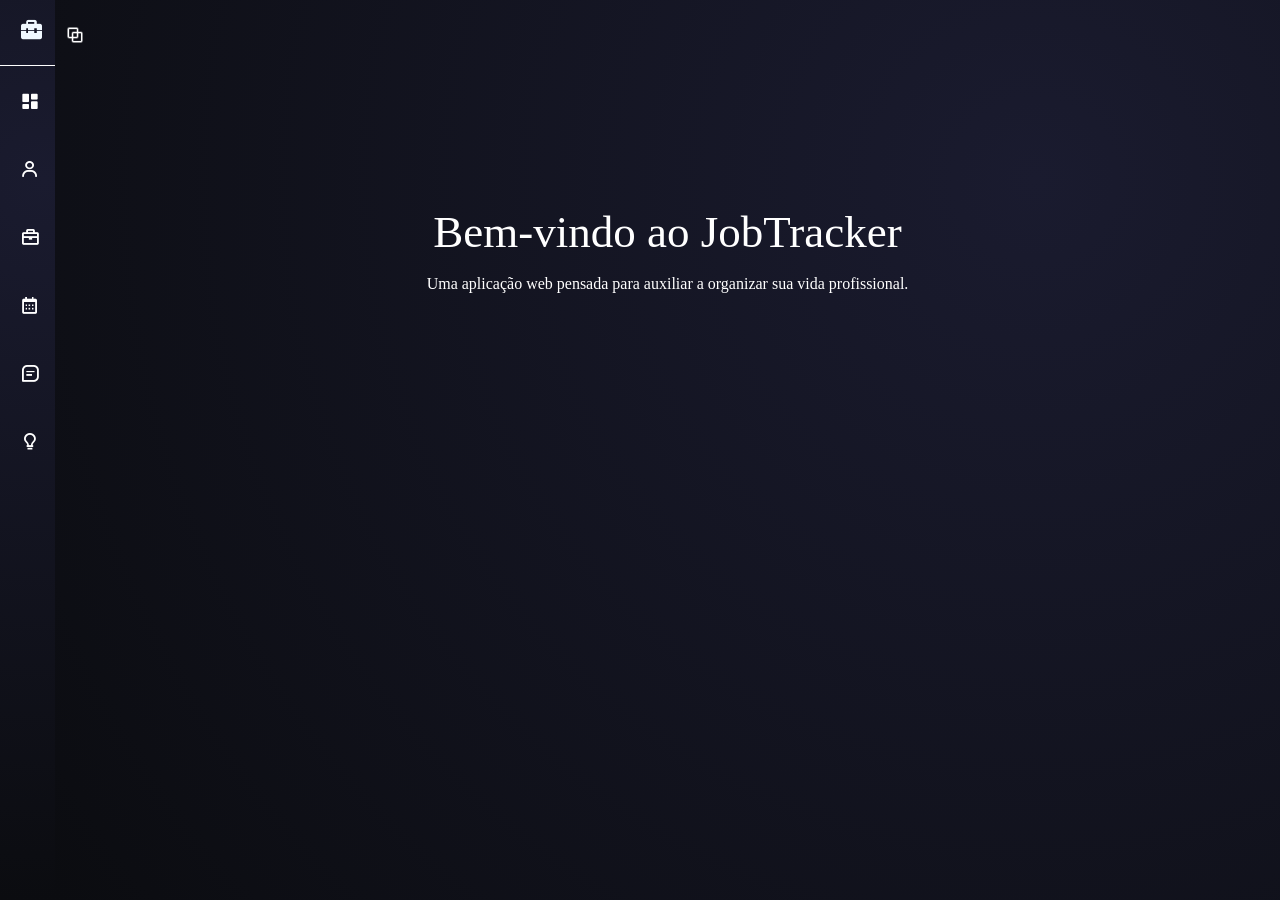
<file: wwwroot/index.html>
<!DOCTYPE html>
<html lang="pt-BR">

<head>
    <meta charset="UTF-8">

    <meta
        http-equiv="X-UA-Compatible"
        content="IE=edge"
    >

    <meta
        name="viewport"
        content="width=device-width, initial-scale=1.0"
    >

    <link
        rel="stylesheet"
        href="./style.css"
    >

    <link
        rel="stylesheet"
        href="./Cadstyle.css"
    >

    <link
        href="https://unpkg.com/boxicons@2.1.4/css/boxicons.min.css"
        rel="stylesheet"
    >

    <title>Front-End do JobTracker</title>
</head>

<body>

    <main class="main-wrap">

        <header class="main-head">

            <div class="Bolhas-sidebar">
                <span></span>
                <span></span>
                <span></span>
                <span></span>
                <span></span>
                <span></span>
                <span></span>
                <span></span>
                <span></span>
            </div>

            <div class="main-nav">

                <nav class="navbar">

                    <div class="navbar-nav">

                        <div class="title">
                            <h3>
                                <i class="bx bxs-briefcase-alt-2"></i>

                                <span class="title-text">
                                    JobTracker
                                </span>
                            </h3>
                        </div>

                        <ul class="nav-list">

                            <section
                                id="func1"
                                class="tab-content active"
                            >
                                <li class="nav-list-item">
                                    <button
                                        class="nav-btn"
                                        data-target="event1"
                                        type="button"
                                    >
                                        <a
                                            href="#"
                                            class="nav-link"
                                        >
                                            <i class="bx bxs-dashboard"></i>

                                            <span class="link-text">
                                                Dashboard
                                            </span>
                                        </a>
                                    </button>
                                </li>
                            </section>

                            <section
                                id="func2"
                                class="tab-content active"
                            >
                                <li class="nav-list-item">
                                    <button
                                        class="nav-btn"
                                        data-target="event2"
                                        type="button"
                                    >
                                        <a
                                            href="#"
                                            class="nav-link"
                                        >
                                            <i class="bx bx-user"></i>

                                            <span class="link-text">
                                                Cadastro
                                            </span>
                                        </a>
                                    </button>
                                </li>
                            </section>

                            <section
                                id="func3"
                                class="tab-content active"
                            >
                                <li class="nav-list-item">
                                    <button
                                        class="nav-btn"
                                        data-target="event3"
                                        type="button"
                                    >
                                        <a
                                            href="#"
                                            class="nav-link"
                                        >
                                            <i class="bx bx-briefcase"></i>

                                            <span class="link-text">
                                                Entrevista
                                            </span>
                                        </a>
                                    </button>
                                </li>
                            </section>

                            <section
                                id="func4"
                                class="tab-content active"
                            >
                                <li class="nav-list-item">
                                    <button
                                        class="nav-btn"
                                        data-target="event4"
                                        type="button"
                                    >
                                        <a
                                            href="#"
                                            class="nav-link"
                                        >
                                            <i class="bx bx-calendar"></i>

                                            <span class="link-text">
                                                Calendário
                                            </span>
                                        </a>
                                    </button>
                                </li>
                            </section>

                            <section
                                id="func5"
                                class="tab-content active"
                            >
                                <li class="nav-list-item">
                                    <button
                                        class="nav-btn"
                                        data-target="event5"
                                        type="button"
                                    >
                                        <a
                                            href="#"
                                            class="nav-link"
                                        >
                                            <i class="bx bx-message-square-detail"></i>

                                            <span class="link-text">
                                                Feedbacks
                                            </span>
                                        </a>
                                    </button>
                                </li>
                            </section>

                            <section
                                id="func6"
                                class="tab-content active"
                            >
                                <li class="nav-list-item">
                                    <button
                                        class="nav-btn"
                                        data-target="event6"
                                        type="button"
                                    >
                                        <a
                                            href="#"
                                            class="nav-link"
                                        >
                                            <i class="bx bx-bulb"></i>

                                            <span class="link-text">
                                                Sugestões
                                            </span>
                                        </a>
                                    </button>
                                </li>
                            </section>

                        </ul>

                    </div>

                </nav>

            </div>

        </header>

        <section class="showcase">

            <div class="overlay">

                <div class="head">

                    <button
                        class="toggler"
                        type="button"
                        aria-label="Abrir ou fechar menu"
                    >
                        <img
                            src="[data-uri]"
                            alt="Menu"
                        >
                    </button>

                </div>

                <div class="content">

                    <div class="welcome">

                        <div class="content-text">

                            <h3>Bem-vindo ao JobTracker</h3>

                            <p>
                                Uma aplicação web pensada para auxiliar
                                a organizar sua vida profissional.
                            </p>

                        </div>

                    </div>

                </div>

            </div>

            <div id="Box"></div>

        </section>

        <template id="Cadastro">

            <div class="Boxserv">

                <form
                    class="Box-cad"
                    id="formCadastro"
                >

                    <div class="Bolhas">
                        <span></span>
                        <span></span>
                        <span></span>
                        <span></span>
                        <span></span>
                        <span></span>
                        <span></span>
                    </div>

                    <div class="campo-cadastro">
                        <label for="Empresa">Nome da empresa:</label>
                        <input
                            type="text"
                            id="Empresa"
                            name="Empresa"
                            required
                        >
                    </div>

                    <div class="campo-cadastro">
                        <label for="Cargo">Cargo:</label>
                        <input
                            type="text"
                            id="Cargo"
                            name="Cargo"
                            required
                        >
                    </div>

                    <div class="campo-cadastro">
                        <label for="Data">Data da candidatura:</label>
                        <input
                            type="date"
                            id="Data"
                            name="Data"
                            required
                        >
                    </div>

                    <div class="campo-cadastro">
                        <label for="Descricoes">Descrição:</label>
                        <input
                            type="text"
                            id="Descricoes"
                            name="Descricoes"
                            required
                        >
                    </div>

                    <div class="campo-cadastro">
                        <label for="Plataforma">Plataforma:</label>
                        <input
                            type="text"
                            id="Plataforma"
                            name="Plataforma"
                            required
                        >
                    </div>

                    <div class="campo-cadastro">
                        <label for="Link">Link da candidatura:</label>
                        <input
                            type="url"
                            id="Link"
                            name="Link"
                            required
                        >
                    </div>

                    <div class="campo-cadastro">
                        <label for="Status">Status da candidatura:</label>
                        <input
                            type="text"
                            id="Status"
                            name="Status"
                            required
                        >
                    </div>

                    <div class="campo-cadastro">
                        <button type="submit">Cadastrar</button>
                    </div>

                </form>

                <div class="area-candidaturas">

                    <div class="text-title">
                        <h2>Minhas Candidaturas</h2>
                        <p>Acompanhe as suas candidaturas</p>
                    </div>

                    <div class="painel-candidaturas">

                        <div class="navix-container">
                            <input
                                type="text"
                                class="search"
                                id="campoBusca"
                                placeholder="Buscar..."
                            >

                            <i class="bx bx-search"></i>
                        </div>

                        <div id="listaCadastros"></div>

                    </div>

                </div>

            </div>

        </template>

        <template id="modeloCadastro">

            <article class="painel-cadastros">

                <div class="cadastro-cabecalho">

                    <div class="cabecalho-esquerda">
                        <h3 class="empresa-cad"></h3>
                        <p class="cargo-cad"></p>
                    </div>

                    <span class="status-cad"></span>

                </div>

                <div class="cadastro-info">

                    <div class="plataforma-cad">
                        <i class="bx bx-briefcase"></i>
                        <span></span>
                    </div>

                    <div class="data-cad">
                        <i class="bx bx-calendar"></i>
                        <span></span>
                    </div>

                </div>

                <p class="descricao-cad"></p>

                <div class="cadastro-rodape">

                    <a
                        class="link-cad"
                        href="#"
                        target="_blank"
                        rel="noopener noreferrer"
                    >
                        <i class="bx bx-link-alt"></i>
                        Abrir vaga
                    </a>

                    <div class="acoes-cad">

                        <button
                            class="btn-editar"
                            type="button"
                            aria-label="Editar candidatura"
                        >
                            <i class="bx bx-pencil"></i>
                        </button>

                        <button
                            class="btn-excluir"
                            type="button"
                            aria-label="Excluir candidatura"
                        >
                            <i class="bx bx-trash"></i>
                        </button>

                    </div>

                </div>

            </article>

        </template>

    </main>

    <script src="./app.js"></script>
    <script src="./Cadback.js"></script>

</body>

</html>
</file>
<file: wwwroot/style.css>
*{
  margin: 0;
  padding: 0;
  box-sizing: border-box;
}

.showcase {
  background-color: radial-gradient(circle at 80% 20%, #1a1b2f 0%, #0b0c10 100%);
  color: #ffffff;
  padding: 40px;
  overflow-y: auto;
}

body {
  margin: 0;
  padding: 0;
  background-color: radial-gradient(circle at 80% 20%, #1a1b2f 0%, #0b0c10 100%);
  overflow: hidden; 
  height: 100vh;
}

.main-wrap{
  width: 100vw;
  height: 100vh;
  display: flex;
  overflow: hidden;
}

.main-wrap .showcase {
  flex: 1; 
  height: 100vh;
  position: relative;
  background: radial-gradient(circle at 80% 20%, #1a1b2f 0%, #0b0c10 100%);
  color: #ffffff;
  padding: 30px;
  overflow-y: auto; 
  overflow-x: hidden; 
  display: flex;
  flex-direction: column;
  gap: 20px;
  padding: 60px 50px 50px 60px; 
  overflow: hidden; 
}

.main-wrap .main-head{
  width: 55px;
  height: 100vh;
  background: radial-gradient(circle at 80% 20%, #1a1b2f 0%, #0b0c10 100%);
  transition: .2s ease-in-out;
  position: relative;
  overflow: hidden;
}

.main-wrap .main-head.active{
  width: 20%;
}

.main-wrap .main-head .main-nav{
  width: 100%;
  height: 100%;
  position: relative;
  z-index: 4;
}

.main-wrap .main-head .Bolhas-sidebar {
  position: absolute;
  inset: 0;
  z-index: 1;
  pointer-events: none;
}

.main-wrap .main-head .Bolhas-sidebar span {
  
  position: absolute;
  bottom: -120px;
  border: 3px solid rgba(255, 255, 255, 0.22);
  border-radius: 50%;
  background: transparent;
  filter: blur(1px);
  opacity: 0;
  animation-name: subirSidebar;
  animation-iteration-count: infinite;
  animation-timing-function: ease-in-out;
}

@keyframes subirSidebar {
  0% {
    transform: translateY(120px) translateX(0);
    opacity: 0;
  }

  20% {
    opacity: 0.35;
  }

  50% {
    transform: translateY(-50vh) translateX(-18px);
  }

  80% {
    opacity: 0.25;
  }

  100% {
    transform: translateY(-115vh) translateX(22px);
    opacity: 0;
  }
}

.Bolhas-sidebar span:nth-child(1) {
  width: 28px;
  height: 28px;
  left: 8%;
  animation-duration: 18s;
  animation-delay: -2s;
}

.Bolhas-sidebar span:nth-child(2) {
  width: 64px;
  height: 64px;
  left: 35%;
  animation-duration: 25s;
  animation-delay: -12s;
}

.Bolhas-sidebar span:nth-child(3) {
  width: 22px;
  height: 22px;
  left: 70%;
  animation-duration: 16s;
  animation-delay: -7s;
}

.Bolhas-sidebar span:nth-child(4) {
  width: 45px;
  height: 45px;
  left: 82%;
  animation-duration: 22s;
  animation-delay: -16s;
}

.Bolhas-sidebar span:nth-child(5) {
  width: 90px;
  height: 90px;
  left: 18%;
  animation-duration: 30s;
  animation-delay: -21s;
}

.Bolhas-sidebar span:nth-child(6) {
  width: 55px;
  height: 55px;
  left: 60%;
  animation-duration: 20s;
  animation-delay: -5s;
}

.Bolhas-sidebar span:nth-child(7) {
  width: 32px;
  height: 32px;
  left: 48%;
  animation-duration: 27s;
  animation-delay: -18s;
}

.Bolhas-sidebar span:nth-child(8) {
  width: 76px;
  height: 76px;
  left: 88%;
  animation-duration: 34s;
  animation-delay: -25s;
}

.Bolhas-sidebar span:nth-child(9) {
  width: 18px;
  height: 18px;
  left: 25%;
  animation-duration: 15s;
  animation-delay: -9s;
}

.main-wrap .main-head .main-nav .navbar{
  width: 100%;
  position: relative;
  z-index: 4;
}

.main-wrap .main-head .main-nav .navbar .title{
  padding: 15px 19px;
  border-bottom: 1px solid #ffffff;
}

.main-wrap .main-head.active .main-nav .navbar .title{
  padding: 15px 13px
}

.main-wrap .main-head .main-nav .navbar .title h3{
  font-size: 25px;
  font-weight: 500;
  line-height: 35px;
  color: aliceblue;
  position: relative;
}

.main-wrap .main-head .main-nav .navbar .title h3 .title-text{
  position: absolute;
  left: 35px;
  opacity: 0;
  transition: .2s ease;
}

.main-wrap .main-head.active .main-nav .navbar .title h3 .title-text{
  opacity: 1;
}

.main-wrap .main-head .main-nav .navbar .navbar-nav .nav-list{
  margin: 0;
  padding: 10px 10px;
}

.main-wrap .main-head .main-nav .navbar .navbar-nav .nav-list .nav-list-item{
  padding: 15px 10px;
  list-style: none;
  border-radius: 5px;
  margin-bottom: 15px;
  cursor: pointer;
  transition: .2s ease-in-out;
}

.main-wrap .main-head .main-nav .navbar .navbar-nav .nav-list .nav-list-item:hover{
  background: #2f3e46;
}

.main-wrap .main-head .main-nav .navbar .navbar-nav .nav-list .nav-list-item .nav-link{
  display: flex;
  align-items: center;
  gap: 12px;
  font-size: 14px;
  font-weight: 400;
  letter-spacing: 1.5px;
  color: #ffffff;
  position: relative;
  text-decoration: none;

}

.main-wrap .main-head .main-nav .navbar .navbar-nav .nav-list .nav-list-item .nav-link i{
  font-size: 20px;
}

.main-wrap .main-head .main-nav .navbar .navbar-nav .nav-list .nav-list-item .nav-link .link-text{
  opacity: 0;
  visibility: hidden;
  white-space: nowrap;
  transition: .2s ease-in-out;
}

.nav-link {
  display: flex;
  align-items: center;
  gap: 12px;
  text-decoration: none;
  color: #ffffff;
}

.nav-link i {
  font-size: 22px;
  color: #ffffff;
}

.nav-list-item:hover .nav-link i {
  color: #4fc3f7;
}

.main-wrap .main-head.active .main-nav .navbar .navbar-nav .nav-list .nav-list-item .nav-link .link-text{
  opacity: 1;
  visibility: visible;
}

.main-wrap .showcase {
  flex: 1; 
  height: 100vh;
  position: relative;
  transition: .2s ease-in-out; 
}

.main-wrap .showcase{
  width: 97%;
  height: 100vh;
  position: relative;
}

.main-wrap .showcase .overlay {
  position: absolute;
  top: 0;
  left: 0;
  width: 100%;
  height: 100%;
  background: transparent;
  pointer-events: none;
}

.main-wrap .showcase .head,
.main-wrap .showcase .toggler {
  pointer-events: auto;
}

.main-wrap .showcase .head{
  width: 100%;
  padding: 15px 0 0 0;
}

.main-wrap .showcase .head .toggler{
  display: inline-block;
  background: transparent;
  border: none;
  outline: 0;
  color: #fff;
  padding: 10px 10px;
  border-radius: 5px;
  cursor: pointer;
  transition: .2s ease;
}

.main-wrap .showcase .head .toggler img {
  filter: invert(1); 
  width: 20px;
  height: 20px;
  display: block;
}

.main-wrap .showcase .head .toggler:hover{
  background: #2f3e46;
}

.main-wrap .showcase .head .toggler i{
  font-size: 20px;
}

.main-wrap .showcase .content{
  width: 100%;
  padding: 150px 250px;
  text-align: center;
}

.main-wrap .showcase .content h3{
  font-size: 45px;
  font-weight: 500;
  line-height: 55px;
  color: #fff;
  margin-bottom: 15px;
}

.tab-content {
  display: none;
  
}


.tab-content.active {
  display: block;
  
}

.nav-btn{
  background-color: #1e1e1f; 
  border: none;
  cursor: pointer;
  background: transparent;
    
}


.nav-btn.active {
  background-color: transparent; 

}

.tab-content {
  display: block !important; 
}

#func1 p, #func1 h2,
#func2 p, #func2 h2,
#func3 p, #func3 h2 
#func4 p, #func4 h2,
#func5 p, #func5 h2,
#func6 p, #func2 h6{
  display: none;
}

#Box {
  width: 100%;
  height: calc(100vh - 60px);

  display: flex;
  align-items: flex-start;

  position: relative;
  z-index: 2;
}

#Box,
.Boxserv,
.Box-cad,
.area-candidaturas,
.painel-candidaturas {
  position: relative;
  z-index: 2;
}

.Boxserv {
  display: flex;
  gap: 50px;

  width: 100%;
  min-height: 100%;

  align-items: flex-start;
  background: transparent;

  position: relative;
  z-index: 2;
}

.Box-cad {
  width: 430px;
  height: auto;
  min-height: 0;

  background: #14151f;
  border: 1px solid #232433;
  border-radius: 16px;

  padding: 30px;
  flex-shrink: 0;

  display: flex;
  flex-direction: column;

  margin-top: 90px;

  position: relative;
  z-index: 3;
}

.painel-candidaturas {
  width: 100%;
  height: calc(100vh - 190px);

  padding: 24px 28px;

  background: rgba(20, 21, 31, 0.38);
  border: 1px solid rgba(120, 125, 210, 0.18);
  border-radius: 18px;

  backdrop-filter: blur(14px);
  -webkit-backdrop-filter: blur(14px);

  box-shadow:
    0 15px 40px rgba(0, 0, 0, 0.25),
    inset 0 1px 0 rgba(255, 255, 255, 0.04);

  overflow-y: auto;
}

.campo-cadastro label {  
  background-color: rgba(124, 109, 109, 0);
  font-weight: 800px;
  line-height: 30px;
  align-items: center;
  justify-content: center;
  font-size: 13px;
  color: #8f94a8; 
  margin-bottom: 6px;
}

.campo-cadastro input {  
  background: transparent;
  outline: none;
  color: white;
  border: none;
  border-bottom: 1px solid #2e3047; 
  font-size: 15px;
  padding: 4px 0;
  transition: border-color 0.3s;

}

.campo-cadastro input:focus {
  border-bottom-color: #5c62c5; 
}

.campo-cadastro button {  
  background: #3b3b7a; 
  border: none; 
  outline: none;
  color: white;
  cursor: pointer; 
  width: 100%;
  padding: 12px 20px;
  border-radius: 24px; 
  font-size: 15px;
  font-weight: 500;
  display: flex;
  align-items: center;
  justify-content: center;
  gap: 8px;
  margin-top: 25px; 
  transition: background 0.2s, transform 0.1s;
}

.campo-cadastro button:active {
  transform: scale(0.98); 
  opacity: 0.9;
}

.campo-cadastro button:hover {
  background: #494996;
}

.Bolhas{
 position: fixed;
  inset: 0;

  z-index: 1;
  pointer-events: none;
  overflow: hidden;
}

.Bolhas span {
  position: absolute;
  bottom: -60px;
  border: 3px solid rgba(255, 255, 255, 0.45);
  border-radius: 50%;
  background: transparent;
  filter: blur(1px);
  opacity: 0;
  animation: subir 10s infinite ease-in-out;
}

.Bolhas span:nth-child(1) {
  width: 35px;
  height: 35px;
  left: 8%;
  animation-duration: 13s;
  animation-delay: 0s;
}

.Bolhas span:nth-child(2) {
  width: 60px;
  height: 60px;
  left: 30%;
  animation-duration: 16s;
  animation-delay: 3s;
}

.Bolhas span:nth-child(3) {
  width: 25px;
  height: 25px;
  left: 55%;
  animation-duration: 10s;
  animation-delay: 1s;
}

.Bolhas span:nth-child(4) {
  width: 45px;
  height: 45px;
  left: 78%;
  animation-duration: 11s;
  animation-delay: 5s;
}

.Bolhas span:nth-child(5) {
  width: 86px;
  height: 86px;
  left: 25%;
  animation-duration: 12s;
  animation-delay: 1s;
}

.Bolhas span:nth-child(6) {
  width: 59px;
  height: 59px;
  left: 79%;
  animation-duration: 9s;
  animation-delay: 1s;
}

@keyframes subir {
  0% {
    transform: translateY(0) translateX(0);
    opacity: 0;
  }

  20% {
    opacity: 0.55;
  }

  80% {
    opacity: 0.35;
  }

  100% {
    transform: translateY(-500px) translateX(20px);
    opacity: 0;
  }
}
</file>
<file: wwwroot/Cadstyle.css>
*{
  box-sizing: border-box;
}

.navix-container {
  width: 100%;
  max-width: 520px;
  height: 48px;

  display: flex;
  align-items: center;
  gap: 12px;

  padding: 10px;

  background: rgba(10, 11, 18, 0.48);
  border: 1px solid rgba(120, 125, 210, 0.2);
  border-radius: 14px;

  backdrop-filter: blur(10px);
  -webkit-backdrop-filter: blur(10px);

  box-shadow:
    0 8px 24px rgba(0, 0, 0, 0.2),
    inset 0 1px 0 rgba(255, 255, 255, 0.03);

  transition:
    border-color 0.25s ease,
    box-shadow 0.25s ease,
    transform 0.25s ease;
}

.navix-container:focus-within {
  border-color: rgba(92, 98, 197, 0.8);

  box-shadow:
    0 8px 28px rgba(0, 0, 0, 0.25),
    0 0 0 3px rgba(92, 98, 197, 0.12);

  transform: translateY(-1px);
}

.search {
  position: static;
  margin: 0;

  flex: 1;
  width: 100%;

  background: transparent;
  border: none;
  outline: none;

  color: white;
  font-size: 14px;
  padding: 0;
}

.search::placeholder {
  color: #777c91;
}

.navix-container i {
  color: #8f94a8;
  font-size: 21px;
  transition: color 0.25s ease;
}

.navix-container:focus-within i {
  color: #7b80e8;
}

.area-candidaturas {
  width: 100%;
  padding: 18px 18px;

  display: flex;
  flex-direction: column;
  align-items: stretch;

  background: transparent;

  overflow: visible;
}

#listaCadastros {
  width: 100%;
  margin-top: 24px;

  display: grid;
  grid-template-columns: repeat(3, minmax(260px, 1fr));
  gap: 16px;
}

.painel-cadastros {
  width: 100%;
  min-width: 0;
  max-width: none;
  min-height: 190px;

  display: flex;
  flex-direction: column;
  gap: 12px;

  padding: 16px;

  background: rgba(10, 11, 18, 0.48);
  border: 1px solid rgba(120, 125, 210, 0.2);
  border-radius: 14px;
}

.painel-cadastros:hover {
  transform: translateY(-2px);
  border-color: rgba(92, 98, 197, 0.65);

  box-shadow:
    0 12px 30px rgba(0, 0, 0, 0.28),
    0 0 0 1px rgba(92, 98, 197, 0.08);
}

.cadastro-cabecalho {
  display: flex;
  align-items: flex-start;
  justify-content: space-between;
  gap: 12px;
}

.cabecalho-esquerda {
  min-width: 0;
}

.empresa-cad {
  margin: 0;

  color: white;
  font-size: 18px;
  font-weight: 600;

  white-space: nowrap;
  overflow: hidden;
  text-overflow: ellipsis;
}

.cargo-cad {
  margin: 5px 0 0;

  color: #a7abc0;
  font-size: 13px;

  white-space: nowrap;
  overflow: hidden;
  text-overflow: ellipsis;
}

.status-cad {
  flex-shrink: 0;

  padding: 6px 10px;

  border-radius: 999px;

  font-size: 11px;
  font-weight: 500;
  white-space: nowrap;
}

.status-analise {
  color: #f5b942;
  background: rgba(245, 185, 66, 0.12);
  border: 1px solid rgba(245, 185, 66, 0.18);
}

.status-entrevista {
  color: #43d991;
  background: rgba(67, 217, 145, 0.12);
  border: 1px solid rgba(67, 217, 145, 0.18);
}

.status-teste {
  color: #6395ff;
  background: rgba(99, 149, 255, 0.12);
  border: 1px solid rgba(99, 149, 255, 0.18);
}

.status-rejeitado {
  color: #ff5d73;
  background: rgba(255, 93, 115, 0.12);
  border: 1px solid rgba(255, 93, 115, 0.18);
}

.cadastro-info {
  display: flex;
  align-items: center;
  justify-content: space-between;
  gap: 12px;

  color: #a7abc0;
  font-size: 12px;
}

.plataforma-cad,
.data-cad {
  display: flex;
  align-items: center;
  gap: 6px;

  min-width: 0;
}

.plataforma-cad span,
.data-cad span {
  white-space: nowrap;
  overflow: hidden;
  text-overflow: ellipsis;
}

.plataforma-cad i,
.data-cad i {
  flex-shrink: 0;
  color: #8f94a8;
  font-size: 16px;
}

.descricao-cad {
  margin: 0;

  color: #8f94a8;
  font-size: 12px;
  line-height: 1.5;

  display: -webkit-box;
  -webkit-line-clamp: 2;
  -webkit-box-orient: vertical;

  overflow: hidden;
}

.cadastro-rodape {
  margin-top: auto;
  padding-top: 14px;

  display: flex;
  align-items: center;
  justify-content: space-between;
  gap: 12px;

  border-top: 1px solid rgba(120, 125, 210, 0.14);
}

.link-cad {
  display: inline-flex;
  align-items: center;
  gap: 7px;

  color: #8b8ff3;
  font-size: 13px;
  text-decoration: none;

  transition: color 0.2s ease;
}

.link-cad:hover {
  color: #b2b5ff;
}

.link-cad i {
  font-size: 17px;
}

.acoes-cad {
  display: flex;
  align-items: center;
  gap: 8px;
}

.btn-editar,
.btn-excluir {
  width: 34px;
  height: 34px;

  display: inline-flex;
  align-items: center;
  justify-content: center;

  padding: 0;

  background: transparent;
  border: 1px solid transparent;
  border-radius: 9px;

  cursor: pointer;

  transition:
    background 0.2s ease,
    border-color 0.2s ease,
    color 0.2s ease,
    transform 0.2s ease;
}

.btn-editar {
  color: #a7abc0;
}

.btn-editar:hover {
  color: #b8bbff;
  background: rgba(92, 98, 197, 0.12);
  border-color: rgba(92, 98, 197, 0.22);
  transform: translateY(-1px);
}

.btn-excluir {
  color: #ff5d73;
}

.btn-excluir:hover {
  color: #ff8797;
  background: rgba(255, 93, 115, 0.1);
  border-color: rgba(255, 93, 115, 0.2);
  transform: translateY(-1px);
}

.btn-editar i,
.btn-excluir i {
  font-size: 18px;
}

@media (max-width: 1200px) {
  #listaCadastros {
    grid-template-columns: repeat(2, minmax(0, 1fr));
  }
}

@media (max-width: 760px) {
  #listaCadastros {
    grid-template-columns: 1fr;
  }

  .cadastro-info {
    align-items: flex-start;
    flex-direction: column;
  }
}
</file>
